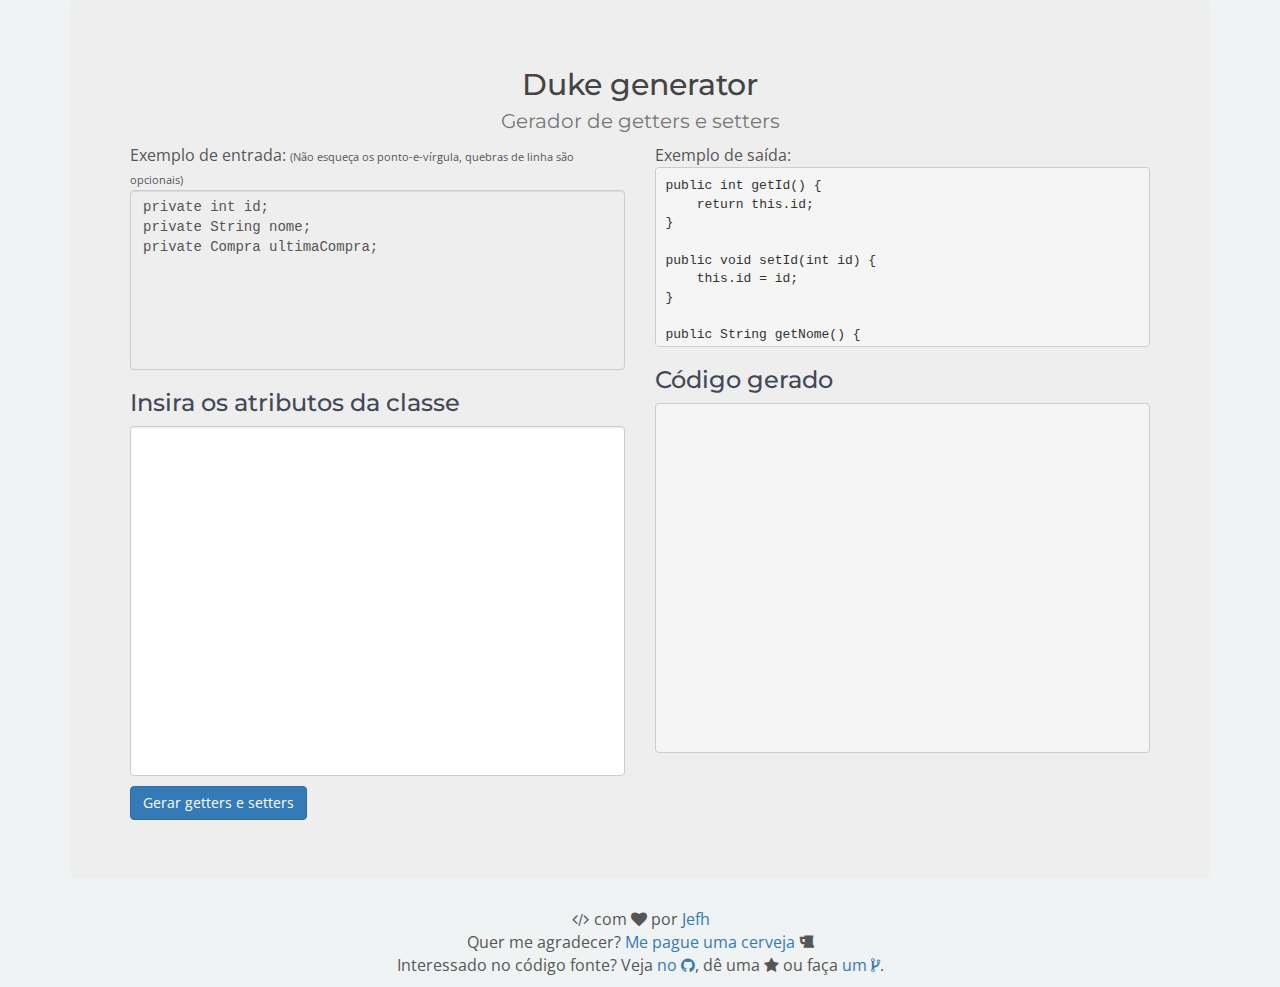
<file: index.html>
<!DOCTYPE html>
<meta charset="utf-8">
<html>
<head>
    <link rel="stylesheet" href="bower_components/bootstrap/dist/css/bootstrap.min.css">
    <link rel="stylesheet" href="bower_components/font-awesome/css/font-awesome.min.css">
    <link rel="stylesheet" href="style.css">
    <link rel="shortcut icon" href="./icons/favicon.png" />
	<link href="https://fonts.googleapis.com/css?family=Montserrat" rel="stylesheet">
    <script src="script.js"></script>
    <title>Duke generator</title>
</head>

<body class="container">
    <div class="jumbotron">

        <div class="row">
            <div class="col-sm-8 col-sm-offset-2 center-text">
                <h2 class="main-title">Duke generator <br><small>Gerador de getters e setters</small></h2>
            </div>
        </div>

        <div class="row">
            <div class="col-sm-12 col-md-6">
                Exemplo <span>de entrada</span>: <small class="hidden-md hidden-sm hidden-xs" style="font-size:11px;">(Não esqueça os ponto-e-vírgula, quebras de linha são opcionais)</small>
                <textarea class="form-control example-area code-area" readonly>private int id;
private String nome;
private Compra ultimaCompra;</textarea>


                <h3>Insira os atributos da classe</h3>
                <textarea id="atributos" class="form-control insert-area code-area"></textarea>

                <button class="btn btn-primary mg-bottom-sm" id="bt-generate-code">Gerar getters e setters</button>

            </div>
            <div class="col-sm-12 col-md-6">
                <div id="output-container">

                    Exemplo <span>de saída</span>:
                    <pre class="pre-scrollable code-example code-area">
public int getId() {
	return this.id;
}

public void setId(int id) {
	this.id = id;
}

public String getNome() {
	return this.nome;
}

public void setNome(String nome) {
	this.nome = nome;
}

public Compra getUltimaCompra() {
	return this.ultimaCompra;
}

public void setUltimaCompra(Compra ultimaCompra) {
	this.ultimaCompra = ultimaCompra;
}
                    </pre>

                    <h3>Código gerado</h3>
                    <pre id="output" class="pre-scrollable code-output code-area">

                    </pre>
                </div>
            </div>
        </div>
    </div>

    <footer>
        <div class="center-text">
            <span class="fa fa-fw fa-code" alt="desenvolvido"></span> com <span class="fa fa-heart" alt="amor"></span> por <a href="http://pt.stackoverflow.com/u/18246" target="_blank">Jefh</a>
            <br>
            Quer me agradecer? <a href="https://www.paypal.com/cgi-bin/webscr?cmd=_donations&business=FMK8G6EP83AVY&lc=BR&item_name=Jeferson%20Bueno&item_number=Cerveja%2fCafe&currency_code=BRL&bn=PP%2dDonationsBF%3abtn_donateCC_LG%2egif%3aNonHosted" target="_blank">
                Me pague uma cerveja
            </a>
            <span class="fa fa-beer"></span>
            <br>
            Interessado no código fonte?
            Veja <a href="https://github.com/jfbueno/duke-generator" target="_blank">no <span class="fa fa-github"></span></a>,
            dê uma <span class="fa fa-star"></span>
            ou faça <a href="https://github.com/jfbueno/duke-generator#fork-destination-box" target="_blank">um <span class="fa fa-code-fork"></span></a>.
        </div>
    </footer>
</body>

</html>
</file>
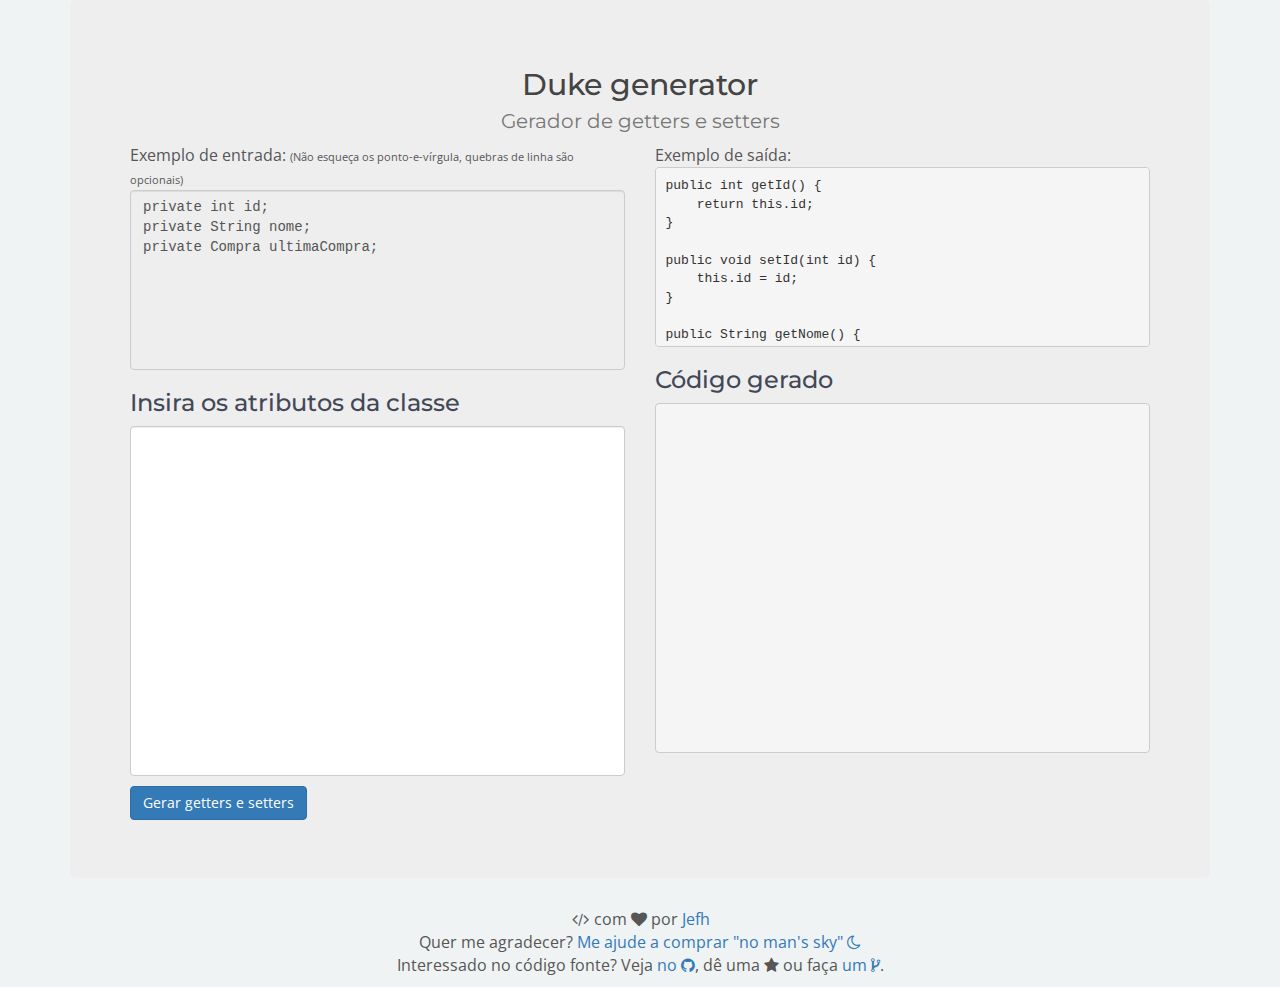
<file: src/index.html>
<!DOCTYPE html>
<meta charset="utf-8">
<html>
<head>
    <link rel="stylesheet" href="https://maxcdn.bootstrapcdn.com/bootstrap/3.3.7/css/bootstrap.min.css">
    <link rel="stylesheet" href="https://maxcdn.bootstrapcdn.com/font-awesome/4.6.3/css/font-awesome.min.css">
    <link rel="stylesheet" href="style.css">
    <link rel="shortcut icon" href="../icons/favicon.png" />
    <script src="script.js"></script>
    <title>Duke generator</title>
</head>

<body class="container">
    <div class="jumbotron">

        <div class="row">
            <div class="col-sm-8 col-sm-offset-2 center-text">
                <h2 class="main-title">Duke generator <br><small>Gerador de getters e setters</small></h2>
            </div>
        </div>

        <div class="row">
            <div class="col-sm-12 col-md-6">
                Exemplo <span>de entrada</span>: <small class="hidden-md hidden-sm hidden-xs" style="font-size:11px;">(Não esqueça os ponto-e-vírgula, quebras de linha são opcionais)</small>
                <textarea class="form-control example-area" readonly>private int id;
private String nome;
private Compra ultimaCompra;</textarea>


                <h3>Insira os atributos da classe</h3>
                <textarea id="atributos" class="form-control insert-area"></textarea>

                <button class="btn btn-primary mg-bottom-sm" onclick="generateCode()">Gerar getters e setters</button>

            </div>
            <div class="col-sm-12 col-md-6">
                <div id="output-container">

                    Exemplo <span>de saída</span>:
                    <pre class="pre-scrollable code-example">
public int getId() {
	return this.id;
}

public void setId(int id) {
	this.id = id;
}

public String getNome() {
	return this.nome;
}

public void setNome(String nome) {
	this.nome = nome;
}

public Compra getUltimaCompra() {
	return this.ultimaCompra;
}

public void setUltimaCompra(Compra ultimaCompra) {
	this.ultimaCompra = ultimaCompra;
}
                    </pre>

                    <h3>Código gerado</h3>
                    <pre id="output" class="pre-scrollable code-output">

                    </pre>
                </div>
            </div>
        </div>
    </div>

    <footer>
        <div class="center-text">
            <span class="fa fa-fw fa-code" alt="feito"></span> com <span class="fa fa-heart" alt="amor"></span> por <a href="http://pt.stackoverflow.com/users/18246/jbueno" target="_blank">Jefh</a>
            <br>
            Quer me agradecer? <a href="https://www.paypal.com/cgi-bin/webscr?cmd=_donations&business=FMK8G6EP83AVY&lc=BR&item_name=Jeferson%20Bueno&item_number=Cerveja%2fCafe&currency_code=BRL&bn=PP%2dDonationsBF%3abtn_donateCC_LG%2egif%3aNonHosted" target="_blank">
                Me ajude a comprar "no man's sky" <span class="fa fa-moon-o"></span>
            </a>
            <br>
            Interessado no código fonte?
            Veja <a href="https://github.com/jefhtavares/getter-setter-generator" target="_blank">no <span class="fa fa-github"></span></a>,
            dê uma <span class="fa fa-star"></span>
            ou faça <a href="https://github.com/jefhtavares/getter-setter-generator#fork-destination-box" target="_blank">um <span class="fa fa-code-fork"></span></a>.
        </div>
    </footer>
</body>

</html>
</file>
<file: style.css>
@import url("http://fonts.googleapis.com/css?family=Montserrat:400,700");
@import url("http://fonts.googleapis.com/css?family=Open+Sans:400,600,700,800");

html {
  height: 100%;
  font-size: 100%;
}

body {
  color: #565656;
  background: #F0F3F3;
  font-family: "Open Sans", Helvetica, Arial, sans-serif;
  font-size: 100%;
  padding: 0px;
  margin: 0px;
  min-height: 100%;
  position: relative;
  text-rendering: optimizeLegibility;
  -webkit-font-smoothing: antialiased;
}

h1, h2, h3, h4, h5, h6,
.h1, .h2, .h3, .h4, .h5, .h6 {
  font-family: "Montserrat", sans-serif;
  color: #424856;
}

.main-title {
    color: #444444;
}

footer {
    margin-left:auto;
    margin-right: auto;
    margin-top: 30px;
    width: 80%;
    padding-bottom: 10px;
}

.center-text {
    text-align: center;
}

.pre-scrollable {
    max-height: 350px;
}

pre {
    font-family: Consolas, monospace;
    -moz-tab-size:    4; /* Firefox 4+ */
    -o-tab-size:      4; /* Opera 11.5 & 12.1 only */
    tab-size:         4; /* Chrome 21+, Safari 6.1+, Opera 15+ */
}

button {
    margin-top: 10px;
}

textarea {
    resize: none;
}

.mg-bottom-sm {
    margin-bottom: 10px;
}

.insert-area, .example-area {
    font-family: Consolas, monospace;
}

.insert-area {
    min-height: 350px;
}

.example-area, .code-example {
    max-height: 200px;
    height: 180px;
    min-height: 180px;
    margin-bottom: 10px;
}

.code-output {
    min-height: 350px;
    max-height: 350px;
}
</file>
<file: src/style.css>
@import url("http://fonts.googleapis.com/css?family=Montserrat:400,700");
@import url("http://fonts.googleapis.com/css?family=Open+Sans:400,600,700,800");

html {
  height: 100%;
  font-size: 100%;
}

body {
  color: #565656;
  background: #F0F3F3;
  font-family: "Open Sans", Helvetica, Arial, sans-serif;
  font-size: 100%;
  padding: 0px;
  margin: 0px;
  min-height: 100%;
  position: relative;
  text-rendering: optimizeLegibility;
  -webkit-font-smoothing: antialiased;
}

h1, h2, h3, h4, h5, h6,
.h1, .h2, .h3, .h4, .h5, .h6 {
  font-family: "Montserrat", sans-serif;
  color: #424856;
}

.main-title {
    color: #444444;
}

footer {
    margin-left:auto;
    margin-right: auto;
    margin-top: 30px;
    width: 80%;
    padding-bottom: 10px;
}

.center-text {
    text-align: center;
}

.pre-scrollable {
    max-height: 350px;
}

pre {
    font-family: Consolas, monospace;
    -moz-tab-size:    4; /* Firefox 4+ */
    -o-tab-size:      4; /* Opera 11.5 & 12.1 only */
    tab-size:         4; /* Chrome 21+, Safari 6.1+, Opera 15+ */
}

button {
    margin-top: 10px;
}

textarea {
    resize: none;
}

.mg-bottom-sm {
    margin-bottom: 10px;
}

.insert-area, .example-area {
    font-family: Consolas, monospace;
}

.insert-area {
    min-height: 350px;
}

.example-area, .code-example {
    max-height: 200px;
    height: 180px;
    min-height: 180px;
    margin-bottom: 10px;
}

.code-output {
    min-height: 350px;
    max-height: 350px;
}
</file>
